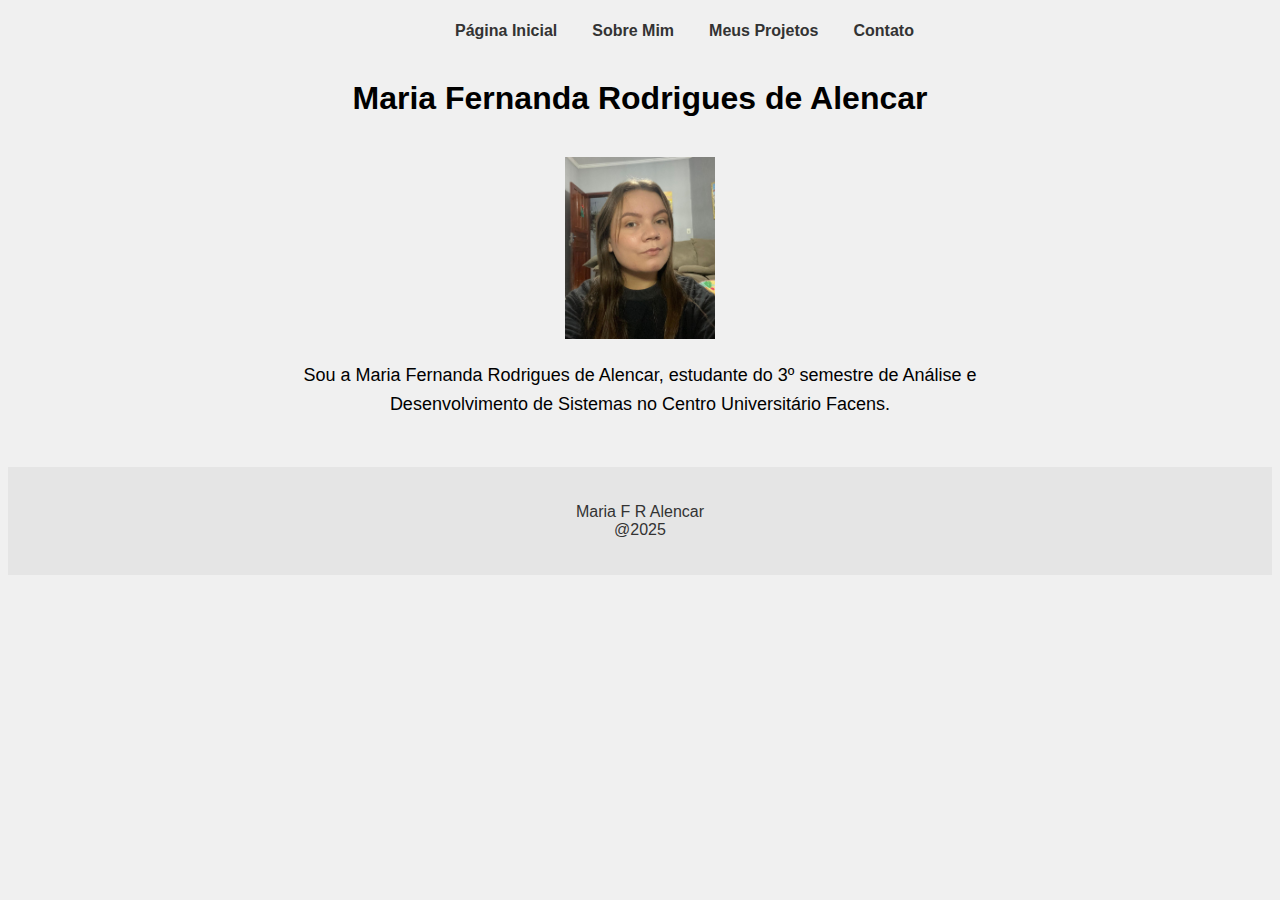
<file: index.html>
<!DOCTYPE html>
<html lang="en">
<head>
    <meta charset="UTF-8">
    <meta name="viewport" content="width=device-width, initial-scale=1.0">
    <title>Document</title>
    <link rel="stylesheet" href="estilos.css">
</head>
<body>
    <header id="cabeçalho">

        <nav>
            <ul>
                <li><a href="index.html">Página Inicial</a></li>
                <li><a href="about.html">Sobre Mim</a></li>
                <li><a href="projects.html">Meus Projetos</a></li>
                <li><a href="contact.html">Contato</a></li>
            </ul>
        </nav> <br>

        <h1>Maria Fernanda Rodrigues de Alencar</h1>

        <br>
        <div class="center">
            <img src="minha_foto.jpg" alt="minha foto" width="150"/>
        </div>
        
        <br>
        <div class="center">
            <p>
                Sou a Maria Fernanda Rodrigues de Alencar, estudante do 3º semestre de Análise e Desenvolvimento de Sistemas no Centro Universitário Facens.
            </p>
        </div>

    </header>
    <br>

    <footer id="rodapé">
        <p>
            Maria F R Alencar <br>
            @2025
        </p>
    </footer>
</body>
</html>
</file>
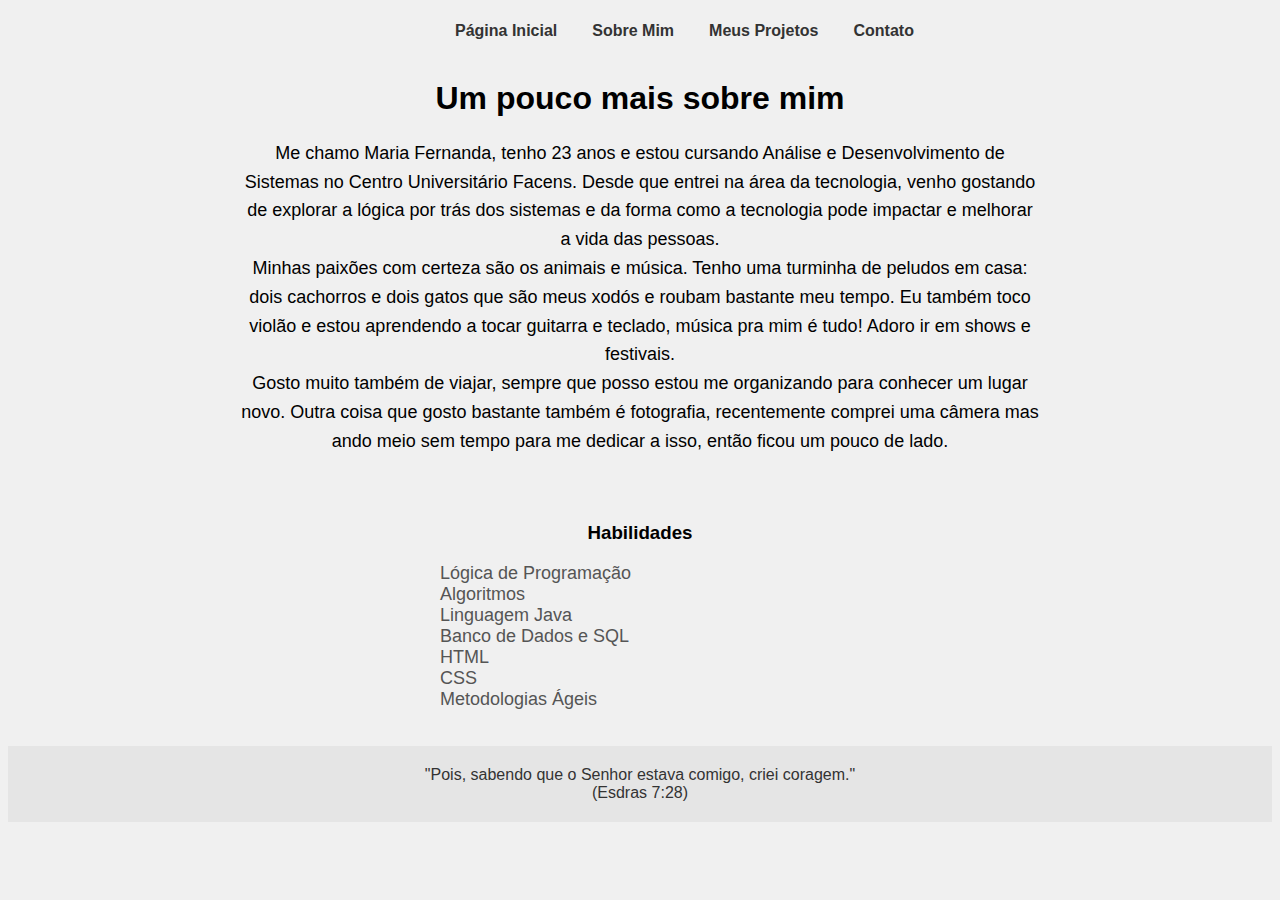
<file: about.html>
<!DOCTYPE html>
<html lang="en">
<head>
    <meta charset="UTF-8">
    <meta name="viewport" content="width=device-width, initial-scale=1.0">
    <title>Document</title>
    <link rel="stylesheet" href="estilos.css">
</head>
<body>
    <header id="cabeçalho">

        <nav>
            <ul>
    
                <li> <a href="index.html">Página Inicial</a> </li>
    
                <li> <a href="about.html">Sobre Mim</a> </li>
    
                <li> <a href="projects.html">Meus Projetos</a> </li>
    
                <li> <a href="contact.html">Contato</a> </li>
    
            </ul>
        </nav> <br>




    <div>
        <h1> Um pouco mais sobre mim </h1>
    </div>

    <div>
        <p>
            Me chamo Maria Fernanda, tenho 23 anos e estou cursando Análise e Desenvolvimento de Sistemas no Centro Universitário Facens. Desde que entrei na área da tecnologia, venho gostando de explorar a lógica por trás dos sistemas e da forma como a tecnologia pode impactar e melhorar a vida das pessoas.
         <br>
            Minhas paixões com certeza são os animais e música. Tenho uma turminha de peludos em casa: dois cachorros e dois gatos que são meus xodós e roubam bastante meu tempo. Eu também toco violão e estou aprendendo a tocar guitarra e teclado, música pra mim é tudo! Adoro ir em shows e festivais.
         <br>
            Gosto muito também de viajar, sempre que posso estou me organizando para conhecer um lugar novo. Outra coisa que gosto bastante também é fotografia, recentemente comprei uma câmera mas ando meio sem tempo para me dedicar a isso, então ficou um pouco de lado.
        </p>
    </div> <br>
    
    <h3>Habilidades</h3>

    <ul>
        <li>Lógica de Programação</li>
        <li>Algoritmos</li>
        <li>Linguagem Java</li>
        <li>Banco de Dados e SQL</li>
        <li>HTML</li>
        <li>CSS</li>
        <li>Metodologias Ágeis</li>

    </ul>

    
    
    </header>

    <br> <br>
    <footer id="rodapé">
        "Pois, sabendo que o Senhor estava comigo, criei coragem." <br>
        (Esdras 7:28) </footer>
    

    <br>
    
</body>
</html>
</file>
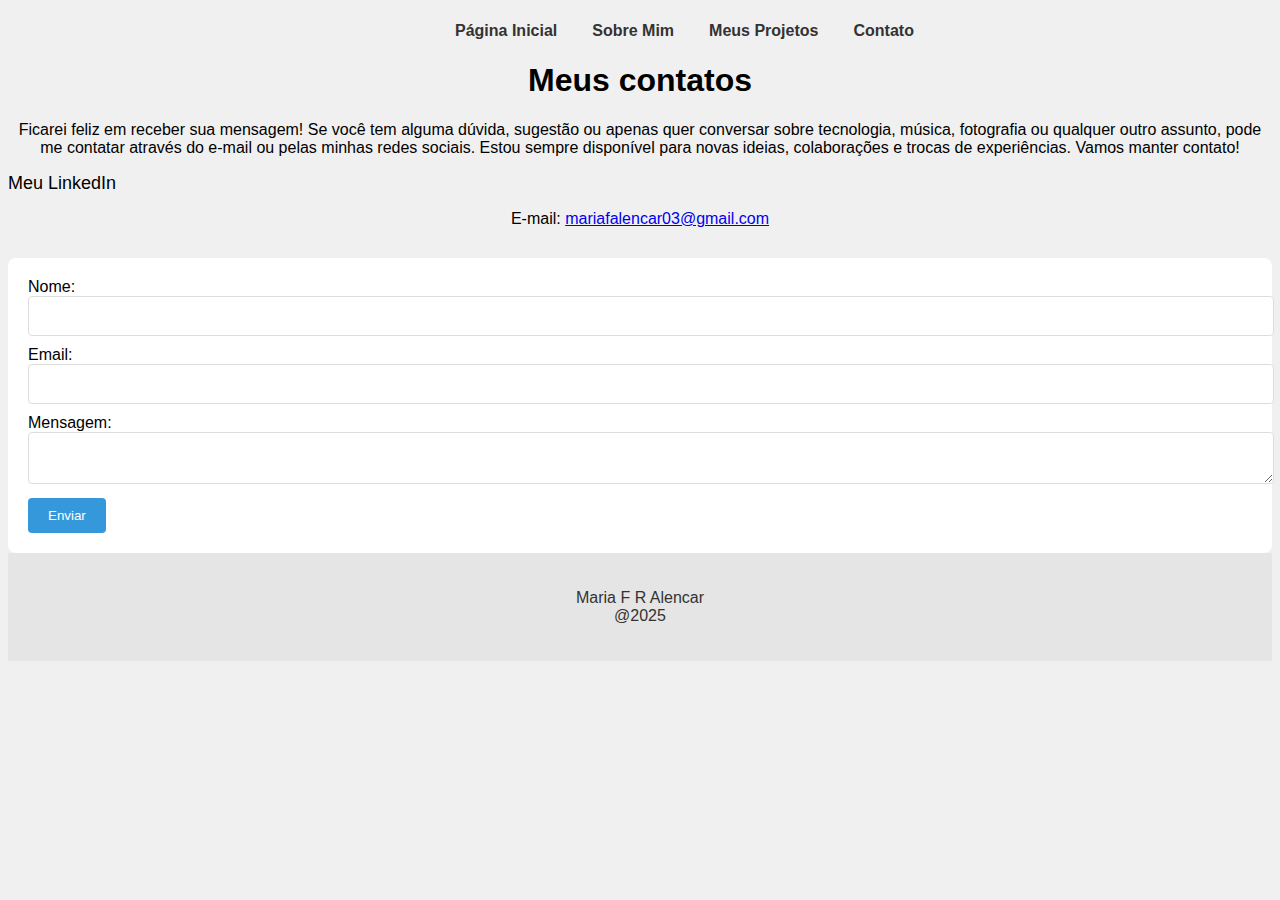
<file: contact.html>
<!DOCTYPE html>
<html lang="en">
<head>
    <meta charset="UTF-8">
    <meta name="viewport" content="width=device-width, initial-scale=1.0">
    <title>Document</title>
    <link rel="stylesheet" href="estilos.css">
</head>
<body class="align-left">
    <header id="cabeçalho">
        <nav>
            <ul>
                <li><a href="index.html">Página Inicial</a></li>
                <li><a href="about.html">Sobre Mim</a></li>
                <li><a href="projects.html">Meus Projetos</a></li>
                <li><a href="contact.html">Contato</a></li>
            </ul>
        </nav>

    
        
        <h1>Meus contatos</h1>
        <p>Ficarei feliz em receber sua mensagem! Se você tem alguma dúvida, sugestão ou apenas quer conversar sobre tecnologia, música, fotografia ou qualquer outro assunto, pode me contatar através do e-mail ou pelas minhas redes sociais. Estou sempre disponível para novas ideias, colaborações e trocas de experiências. Vamos manter contato!</p>
        
        <section id="linkedin">
            <ul>
                <li><a href="https://www.linkedin.com/in/maria-fernanda-alencar/">Meu LinkedIn</a></li>
            </ul>
        </section>
        
        <p>E-mail: <a href="mailto:example@example.com">mariafalencar03@gmail.com</a></p>

        <form action="mailto:example@example.com" method="POST">
            Nome: <input type="text" name="nome" required><br/>
            Email: <input type="email" name="email" required><br/> 
            Mensagem: <textarea name="mensagem" required></textarea><br/>
            <button type="submit">Enviar</button>
        </form>
    
    </header>

    <footer id="rodapé">
        <p>Maria F R Alencar <br> @2025</p>
    </footer>
</body>
</html>
</file>
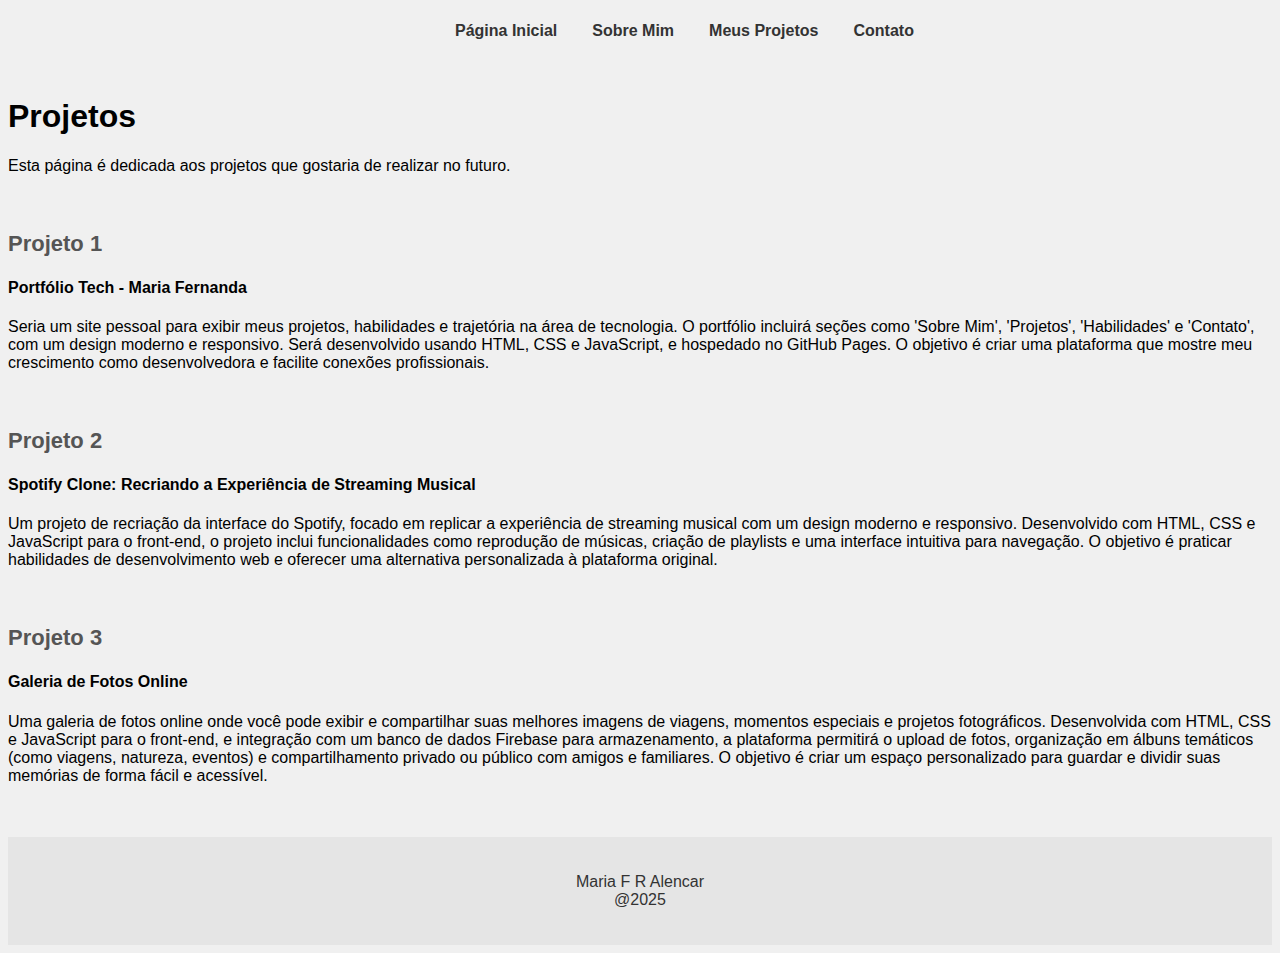
<file: projects.html>
<!DOCTYPE html>
<html lang="en">
<head>
    <meta charset="UTF-8">
    <meta name="viewport" content="width=device-width, initial-scale=1.0">
    <title>Document</title>
    <link rel="stylesheet" href="estilos.css">
</head>
<body class="align-left">
    <header id="cabeçalho">
        <nav>
            <ul>
                <li><a href="index.html">Página Inicial</a></li>
                <li><a href="about.html">Sobre Mim</a></li>
                <li><a href="projects.html">Meus Projetos</a></li>
                <li><a href="contact.html">Contato</a></li>
            </ul>
        </nav>
        <br> <br>
        <section id="projetos">
        <h1>Projetos</h1>
        <p>
            Esta página é dedicada aos projetos que gostaria de realizar no futuro.
        </p> <br> 

        <h3>Projeto 1</h3>
        <h4>Portfólio Tech - Maria Fernanda</h4>
        <p>Seria um site pessoal para exibir meus projetos, habilidades e trajetória na área de tecnologia. O portfólio incluirá seções como 'Sobre Mim', 'Projetos', 'Habilidades' e 'Contato', com um design moderno e responsivo. Será desenvolvido usando HTML, CSS e JavaScript, e hospedado no GitHub Pages. O objetivo é criar uma plataforma que mostre meu crescimento como desenvolvedora e facilite conexões profissionais.</p>
        <br>


        <h3>Projeto 2</h3>
        <h4>Spotify Clone: Recriando a Experiência de Streaming Musical</h4>
        <p>Um projeto de recriação da interface do Spotify, focado em replicar a experiência de streaming musical com um design moderno e responsivo. Desenvolvido com HTML, CSS e JavaScript para o front-end, o projeto inclui funcionalidades como reprodução de músicas, criação de playlists e uma interface intuitiva para navegação. O objetivo é praticar habilidades de desenvolvimento web e oferecer uma alternativa personalizada à plataforma original.</p>
        <br>

        <h3>Projeto 3</h3>
        <h4>Galeria de Fotos Online</h4>
        <p>Uma galeria de fotos online onde você pode exibir e compartilhar suas melhores imagens de viagens, momentos especiais e projetos fotográficos. Desenvolvida com HTML, CSS e JavaScript para o front-end, e integração com um banco de dados Firebase para armazenamento, a plataforma permitirá o upload de fotos, organização em álbuns temáticos (como viagens, natureza, eventos) e compartilhamento privado ou público com amigos e familiares. O objetivo é criar um espaço personalizado para guardar e dividir suas memórias de forma fácil e acessível.</p>
    </section>

    </header>

    <br> <br>

    <footer id="rodapé">
        <p>Maria F R Alencar <br> @2025</p>
    </footer>
</body>
</html>
</file>
<file: estilos.css>
body {
    background-color: #F0F0F0;
    font-family: Arial;
    text-align: center;
}

header {
    background: #F0F0F0;
    color: #000;
    text-align: center;
}

nav { /* navegação da página */
    margin-top: 20px;
    width: 100%;
    text-align: center;
}

nav ul { 
    list-style: none;
    padding: 0;
    margin: 0;
    display: inline-block;
    white-space: nowrap;
}

nav ul li {
    display: inline-block;
    margin: 0 15px;
}

nav ul li a {
    text-decoration: none;
    color: #333;
    font-weight: 600;
    font-size: 16px;
}

nav ul li a:hover {
    color: grey;
}

div p {
    font-size: 18px;
    line-height: 1.6;
    max-width: 800px;
    margin: 0 auto 30px;
}

ul { /*ul do about*/
    list-style: none;
    padding: 0;
    font-size: 18px;
    color: #555;
    text-align: left;
    max-width: 400px;
    margin: 0 auto;
}

footer { /* rodapé */
    background: #E5E5E5;
    color: #333;
    padding: 20px 0;
    text-align: center;
}


#projetos {
    text-align: left;
}

#projetos h3 {
    color: #555;
    font-size: 22px;
}

#projetos h4 {
    font-size: 20;
}

#contatos {
    text-align: left;
}

#linkedin {
    text-align: left;
}

#linkedin ul {
    padding: 0;
    margin: 0;
}


#linkedin li a {
    text-align: left;
    color: black;
    text-decoration: none;
}

#linkedin li a:hover {
    color: grey;
}



form {
    background-color: #fff;
    padding: 20px;
    border-radius: 8px;
    margin-top: 30px;
    text-align: left;
}

input, textarea {
    width: 100%;
    padding: 10px;
    margin-bottom: 10px;
    border: 1px solid #ddd;
    border-radius: 4px;
    font-size: 1em;
}

button {
    background-color: #3498db;
    color: white;
    padding: 10px 20px;
    border: none;
    border-radius: 4px;
}

button:hover {
    background-color: #2980b9;
}
</file>
